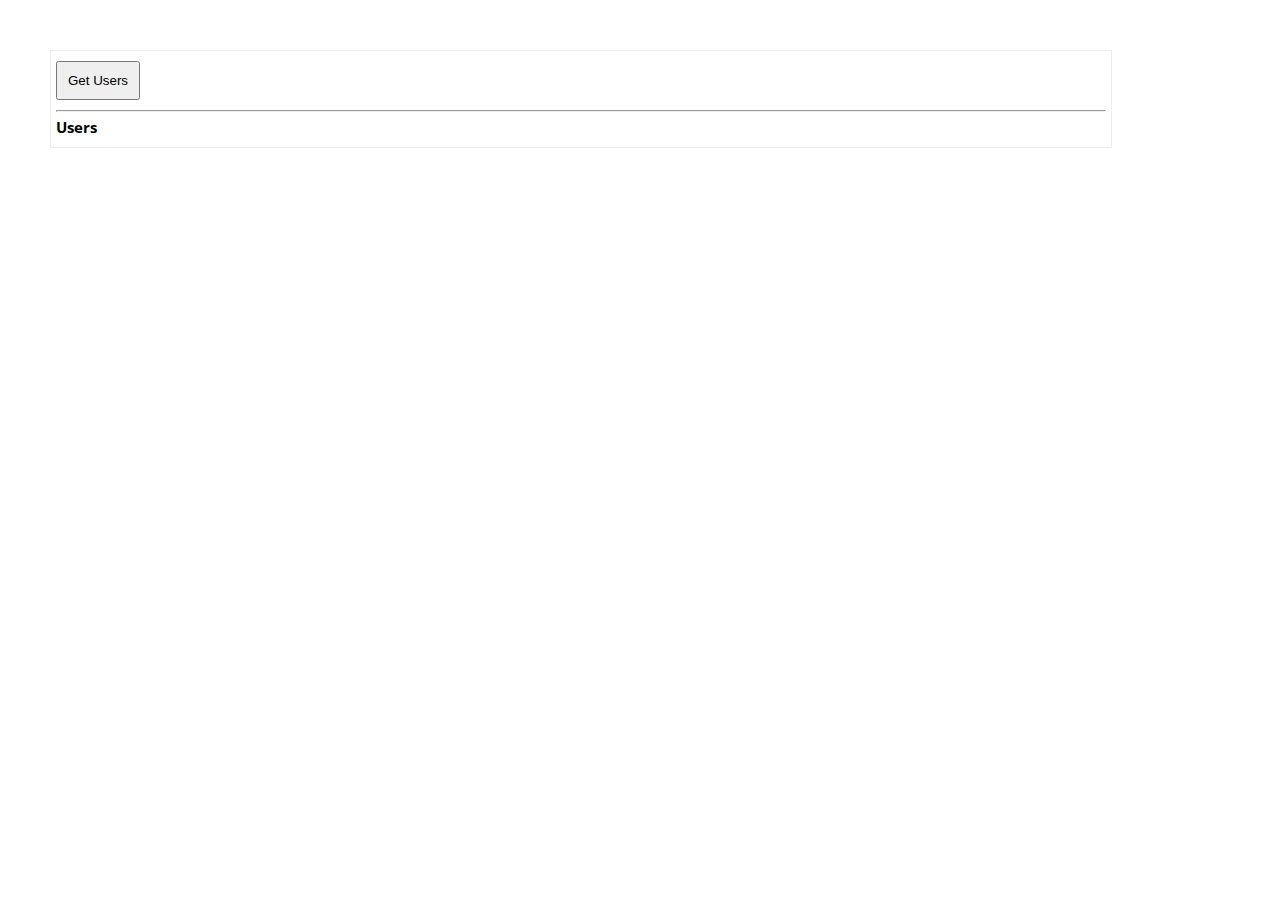
<file: HTTPRequestProjectPartOne/index.html>
<!DOCTYPE html>
<html lang="en">
  <head>
    <meta charset="UTF-8" />
    <meta name="viewport" content="width=device-width, initial-scale=1.0" />
    <title>Ajax and Fetch API</title>
    <link rel="stylesheet" href="styles.css" />
  </head>
  <body>
    <div class="container">
      <div class="user">
        <button id="btn">Get Users</button>
        <hr />
        <h2>Users</h2>
        <div id="users"></div>
      </div>
    </div>

    <!-- <script src="ajax.js"></script> -->
    <script src="fetch.js"></script>
  </body>
</html>
</file>
<file: HTTPRequestProjectPartOne/styles.css>
@import url('https://fonts.googleapis.com/css2?family=Open+Sans:wght@300;400;600;700&display=swap');


:root {
    --white: #fff;
    --black: #1c2b2d;
    --blue: #31326f;
    --light-blue: #005490;
    --color-primary: #9d0191;
    --color-sec: #db6400;
    --color-grey: #eee;
    --color-dark-grey: #222831;
}

* {
    margin: 0;
    padding: 0;
    box-sizing: border-box;
}

html {
    font-size: 62.5%;
}

body {
    font-family: 'Open Sans', sans-serif;
    padding-top: 5rem;
}



p {
    font-size: 1.6rem;
    line-height: 1.5;
}

img {
    width: 100%;
}

.container {
    max-width: 1200px;
    margin: 0 auto;
    padding: 0 1rem;
    display: flex;
    justify-content: space-between;
}

.user {
    width: 90%;
    border: 1px solid #eee;
    padding: 5px;
}

.user > * {
    margin: 5px 0;
}
button {
    padding: 1rem;
}

hr {
    background-color: #1c2b2d;
}

ul {
    list-style: circle;
    padding-left: 1.5rem;
}

ul li {
    font-size: 1.4rem;
    padding: 5px 0;
}
</file>
